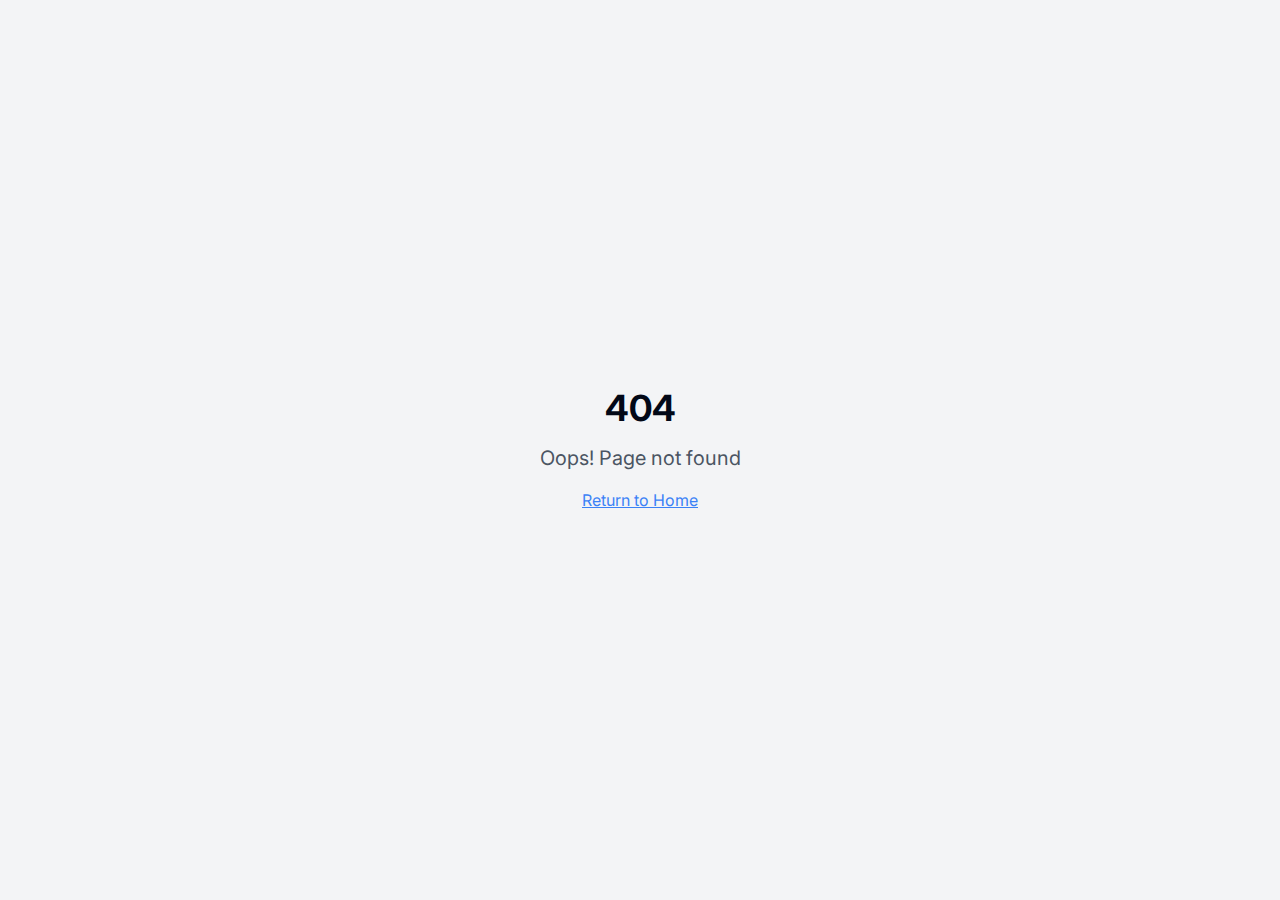
<file: index.html>
<!DOCTYPE html>
<html lang="en">
  <head>
    <meta charset="UTF-8" />
    <meta name="viewport" content="width=device-width, initial-scale=1.0" />
    <title>Arshpreet Singh - Senior Software Engineer Portfolio</title>
    <meta name="description" content="Senior Software Engineer with 6+ years of MEAN/MERN stack expertise. Specialized in scalable web applications, APIs, and innovative solutions." />
    <meta name="author" content="Arshpreet Singh" />
    <meta name="keywords" content="Full Stack Developer, MEAN Stack, MERN Stack, React, Angular, Node.js, Software Engineer, Portfolio" />

    <meta property="og:title" content="Arshpreet Singh - Senior Software Engineer" />
    <meta property="og:description" content="6+ years of MEAN/MERN stack expertise, crafting scalable web applications and delivering innovative solutions." />
    <meta property="og:type" content="website" />
    
    <link rel="preconnect" href="https://fonts.googleapis.com">
    <link rel="preconnect" href="https://fonts.gstatic.com" crossorigin>
    <link href="https://fonts.googleapis.com/css2?family=Inter:wght@300;400;500;600;700;800;900&display=swap" rel="stylesheet">
    <script type="module" crossorigin src="/assets/index-Dtj151By.js"></script>
    <link rel="stylesheet" crossorigin href="/assets/index-nhbQo_KG.css">
  </head>

  <body>
    <div id="root"></div>
  </body>
</html>
</file>
<file: assets/index-nhbQo_KG.css>
*,:before,:after{--tw-border-spacing-x: 0;--tw-border-spacing-y: 0;--tw-translate-x: 0;--tw-translate-y: 0;--tw-rotate: 0;--tw-skew-x: 0;--tw-skew-y: 0;--tw-scale-x: 1;--tw-scale-y: 1;--tw-pan-x: ;--tw-pan-y: ;--tw-pinch-zoom: ;--tw-scroll-snap-strictness: proximity;--tw-gradient-from-position: ;--tw-gradient-via-position: ;--tw-gradient-to-position: ;--tw-ordinal: ;--tw-slashed-zero: ;--tw-numeric-figure: ;--tw-numeric-spacing: ;--tw-numeric-fraction: ;--tw-ring-inset: ;--tw-ring-offset-width: 0px;--tw-ring-offset-color: #fff;--tw-ring-color: rgb(59 130 246 / .5);--tw-ring-offset-shadow: 0 0 #0000;--tw-ring-shadow: 0 0 #0000;--tw-shadow: 0 0 #0000;--tw-shadow-colored: 0 0 #0000;--tw-blur: ;--tw-brightness: ;--tw-contrast: ;--tw-grayscale: ;--tw-hue-rotate: ;--tw-invert: ;--tw-saturate: ;--tw-sepia: ;--tw-drop-shadow: ;--tw-backdrop-blur: ;--tw-backdrop-brightness: ;--tw-backdrop-contrast: ;--tw-backdrop-grayscale: ;--tw-backdrop-hue-rotate: ;--tw-backdrop-invert: ;--tw-backdrop-opacity: ;--tw-backdrop-saturate: ;--tw-backdrop-sepia: ;--tw-contain-size: ;--tw-contain-layout: ;--tw-contain-paint: ;--tw-contain-style: }::backdrop{--tw-border-spacing-x: 0;--tw-border-spacing-y: 0;--tw-translate-x: 0;--tw-translate-y: 0;--tw-rotate: 0;--tw-skew-x: 0;--tw-skew-y: 0;--tw-scale-x: 1;--tw-scale-y: 1;--tw-pan-x: ;--tw-pan-y: ;--tw-pinch-zoom: ;--tw-scroll-snap-strictness: proximity;--tw-gradient-from-position: ;--tw-gradient-via-position: ;--tw-gradient-to-position: ;--tw-ordinal: ;--tw-slashed-zero: ;--tw-numeric-figure: ;--tw-numeric-spacing: ;--tw-numeric-fraction: ;--tw-ring-inset: ;--tw-ring-offset-width: 0px;--tw-ring-offset-color: #fff;--tw-ring-color: rgb(59 130 246 / .5);--tw-ring-offset-shadow: 0 0 #0000;--tw-ring-shadow: 0 0 #0000;--tw-shadow: 0 0 #0000;--tw-shadow-colored: 0 0 #0000;--tw-blur: ;--tw-brightness: ;--tw-contrast: ;--tw-grayscale: ;--tw-hue-rotate: ;--tw-invert: ;--tw-saturate: ;--tw-sepia: ;--tw-drop-shadow: ;--tw-backdrop-blur: ;--tw-backdrop-brightness: ;--tw-backdrop-contrast: ;--tw-backdrop-grayscale: ;--tw-backdrop-hue-rotate: ;--tw-backdrop-invert: ;--tw-backdrop-opacity: ;--tw-backdrop-saturate: ;--tw-backdrop-sepia: ;--tw-contain-size: ;--tw-contain-layout: ;--tw-contain-paint: ;--tw-contain-style: }*,:before,:after{box-sizing:border-box;border-width:0;border-style:solid;border-color:#e5e7eb}:before,:after{--tw-content: ""}html,:host{line-height:1.5;-webkit-text-size-adjust:100%;-moz-tab-size:4;-o-tab-size:4;tab-size:4;font-family:Inter,system-ui,sans-serif;font-feature-settings:normal;font-variation-settings:normal;-webkit-tap-highlight-color:transparent}body{margin:0;line-height:inherit}hr{height:0;color:inherit;border-top-width:1px}abbr:where([title]){-webkit-text-decoration:underline dotted;text-decoration:underline dotted}h1,h2,h3,h4,h5,h6{font-size:inherit;font-weight:inherit}a{color:inherit;text-decoration:inherit}b,strong{font-weight:bolder}code,kbd,samp,pre{font-family:ui-monospace,SFMono-Regular,Menlo,Monaco,Consolas,Liberation Mono,Courier New,monospace;font-feature-settings:normal;font-variation-settings:normal;font-size:1em}small{font-size:80%}sub,sup{font-size:75%;line-height:0;position:relative;vertical-align:baseline}sub{bottom:-.25em}sup{top:-.5em}table{text-indent:0;border-color:inherit;border-collapse:collapse}button,input,optgroup,select,textarea{font-family:inherit;font-feature-settings:inherit;font-variation-settings:inherit;font-size:100%;font-weight:inherit;line-height:inherit;letter-spacing:inherit;color:inherit;margin:0;padding:0}button,select{text-transform:none}button,input:where([type=button]),input:where([type=reset]),input:where([type=submit]){-webkit-appearance:button;background-color:transparent;background-image:none}:-moz-focusring{outline:auto}:-moz-ui-invalid{box-shadow:none}progress{vertical-align:baseline}::-webkit-inner-spin-button,::-webkit-outer-spin-button{height:auto}[type=search]{-webkit-appearance:textfield;outline-offset:-2px}::-webkit-search-decoration{-webkit-appearance:none}::-webkit-file-upload-button{-webkit-appearance:button;font:inherit}summary{display:list-item}blockquote,dl,dd,h1,h2,h3,h4,h5,h6,hr,figure,p,pre{margin:0}fieldset{margin:0;padding:0}legend{padding:0}ol,ul,menu{list-style:none;margin:0;padding:0}dialog{padding:0}textarea{resize:vertical}input::-moz-placeholder,textarea::-moz-placeholder{opacity:1;color:#9ca3af}input::placeholder,textarea::placeholder{opacity:1;color:#9ca3af}button,[role=button]{cursor:pointer}:disabled{cursor:default}img,svg,video,canvas,audio,iframe,embed,object{display:block;vertical-align:middle}img,video{max-width:100%;height:auto}[hidden]:where(:not([hidden=until-found])){display:none}:root{--background: 0 0% 100%;--foreground: 222.2 84% 4.9%;--card: 0 0% 98%;--card-foreground: 222.2 84% 4.9%;--popover: 0 0% 100%;--popover-foreground: 222.2 84% 4.9%;--primary: 222.2 47.4% 11.2%;--primary-foreground: 210 40% 98%;--secondary: 210 40% 94%;--secondary-foreground: 222.2 47.4% 11.2%;--muted: 210 40% 96.1%;--muted-foreground: 215.4 16.3% 46.9%;--accent: 210 40% 94%;--accent-foreground: 222.2 47.4% 11.2%;--destructive: 0 84.2% 60.2%;--destructive-foreground: 210 40% 98%;--border: 214.3 31.8% 85%;--input: 214.3 31.8% 91.4%;--ring: 222.2 84% 4.9%;--radius: .5rem;--sidebar-background: 0 0% 98%;--sidebar-foreground: 240 5.3% 26.1%;--sidebar-primary: 240 5.9% 10%;--sidebar-primary-foreground: 0 0% 98%;--sidebar-accent: 240 4.8% 95.9%;--sidebar-accent-foreground: 240 5.9% 10%;--sidebar-border: 220 13% 91%;--sidebar-ring: 217.2 91.2% 59.8%}.dark{--background: 222.2 84% 4.9%;--foreground: 210 40% 98%;--card: 222.2 84% 8%;--card-foreground: 210 40% 98%;--popover: 222.2 84% 4.9%;--popover-foreground: 210 40% 98%;--primary: 210 40% 98%;--primary-foreground: 222.2 47.4% 11.2%;--secondary: 217.2 32.6% 20%;--secondary-foreground: 210 40% 98%;--muted: 217.2 32.6% 17.5%;--muted-foreground: 215 20.2% 65.1%;--accent: 217.2 32.6% 20%;--accent-foreground: 210 40% 98%;--destructive: 0 62.8% 30.6%;--destructive-foreground: 210 40% 98%;--border: 217.2 32.6% 20%;--input: 217.2 32.6% 17.5%;--ring: 212.7 26.8% 83.9%;--sidebar-background: 240 5.9% 10%;--sidebar-foreground: 240 4.8% 95.9%;--sidebar-primary: 224.3 76.3% 48%;--sidebar-primary-foreground: 0 0% 100%;--sidebar-accent: 240 3.7% 15.9%;--sidebar-accent-foreground: 240 4.8% 95.9%;--sidebar-border: 240 3.7% 15.9%;--sidebar-ring: 217.2 91.2% 59.8%}*{border-color:hsl(var(--border))}body{background-color:hsl(var(--background));font-family:Inter,system-ui,sans-serif;color:hsl(var(--foreground))}html{scroll-behavior:smooth}.sr-only{position:absolute;width:1px;height:1px;padding:0;margin:-1px;overflow:hidden;clip:rect(0,0,0,0);white-space:nowrap;border-width:0}.pointer-events-none{pointer-events:none}.pointer-events-auto{pointer-events:auto}.visible{visibility:visible}.invisible{visibility:hidden}.fixed{position:fixed}.absolute{position:absolute}.relative{position:relative}.inset-0{top:0;right:0;bottom:0;left:0}.inset-x-0{left:0;right:0}.inset-y-0{top:0;bottom:0}.-bottom-12{bottom:-3rem}.-left-12{left:-3rem}.-right-12{right:-3rem}.-top-12{top:-3rem}.bottom-0{bottom:0}.left-0{left:0}.left-1{left:.25rem}.left-1\/2{left:50%}.left-2{left:.5rem}.left-\[50\%\]{left:50%}.right-0{right:0}.right-1{right:.25rem}.right-2{right:.5rem}.right-3{right:.75rem}.right-4{right:1rem}.right-6{right:1.5rem}.top-0{top:0}.top-1\.5{top:.375rem}.top-1\/2{top:50%}.top-2{top:.5rem}.top-3\.5{top:.875rem}.top-4{top:1rem}.top-6{top:1.5rem}.top-\[1px\]{top:1px}.top-\[50\%\]{top:50%}.top-\[60\%\]{top:60%}.top-full{top:100%}.z-0{z-index:0}.z-10{z-index:10}.z-20{z-index:20}.z-50{z-index:50}.z-\[100\]{z-index:100}.z-\[1\]{z-index:1}.-mx-1{margin-left:-.25rem;margin-right:-.25rem}.mx-2{margin-left:.5rem;margin-right:.5rem}.mx-3\.5{margin-left:.875rem;margin-right:.875rem}.mx-auto{margin-left:auto;margin-right:auto}.my-0\.5{margin-top:.125rem;margin-bottom:.125rem}.my-1{margin-top:.25rem;margin-bottom:.25rem}.-ml-4{margin-left:-1rem}.-mt-4{margin-top:-1rem}.mb-1{margin-bottom:.25rem}.mb-12{margin-bottom:3rem}.mb-16{margin-bottom:4rem}.mb-2{margin-bottom:.5rem}.mb-3{margin-bottom:.75rem}.mb-4{margin-bottom:1rem}.mb-6{margin-bottom:1.5rem}.mb-8{margin-bottom:2rem}.ml-1{margin-left:.25rem}.ml-auto{margin-left:auto}.mr-2{margin-right:.5rem}.mt-1\.5{margin-top:.375rem}.mt-16{margin-top:4rem}.mt-2{margin-top:.5rem}.mt-20{margin-top:5rem}.mt-24{margin-top:6rem}.mt-4{margin-top:1rem}.mt-auto{margin-top:auto}.block{display:block}.flex{display:flex}.inline-flex{display:inline-flex}.table{display:table}.grid{display:grid}.hidden{display:none}.aspect-square{aspect-ratio:1 / 1}.aspect-video{aspect-ratio:16 / 9}.size-4{width:1rem;height:1rem}.h-1\.5{height:.375rem}.h-10{height:2.5rem}.h-11{height:2.75rem}.h-12{height:3rem}.h-16{height:4rem}.h-2{height:.5rem}.h-2\.5{height:.625rem}.h-3{height:.75rem}.h-3\.5{height:.875rem}.h-4{height:1rem}.h-40{height:10rem}.h-5{height:1.25rem}.h-6{height:1.5rem}.h-7{height:1.75rem}.h-8{height:2rem}.h-9{height:2.25rem}.h-\[1px\]{height:1px}.h-\[var\(--radix-navigation-menu-viewport-height\)\]{height:var(--radix-navigation-menu-viewport-height)}.h-\[var\(--radix-select-trigger-height\)\]{height:var(--radix-select-trigger-height)}.h-auto{height:auto}.h-full{height:100%}.h-px{height:1px}.h-svh{height:100svh}.max-h-96{max-height:24rem}.max-h-\[300px\]{max-height:300px}.max-h-screen{max-height:100vh}.min-h-0{min-height:0px}.min-h-\[80px\]{min-height:80px}.min-h-screen{min-height:100vh}.min-h-svh{min-height:100svh}.w-0{width:0px}.w-1{width:.25rem}.w-1\.5{width:.375rem}.w-10{width:2.5rem}.w-11{width:2.75rem}.w-16{width:4rem}.w-2{width:.5rem}.w-2\.5{width:.625rem}.w-3{width:.75rem}.w-3\.5{width:.875rem}.w-3\/4{width:75%}.w-4{width:1rem}.w-40{width:10rem}.w-5{width:1.25rem}.w-6{width:1.5rem}.w-64{width:16rem}.w-7{width:1.75rem}.w-72{width:18rem}.w-8{width:2rem}.w-9{width:2.25rem}.w-\[--sidebar-width\]{width:var(--sidebar-width)}.w-\[100px\]{width:100px}.w-\[1px\]{width:1px}.w-auto{width:auto}.w-full{width:100%}.w-max{width:-moz-max-content;width:max-content}.w-px{width:1px}.min-w-0{min-width:0px}.min-w-5{min-width:1.25rem}.min-w-\[12rem\]{min-width:12rem}.min-w-\[8rem\]{min-width:8rem}.min-w-\[var\(--radix-select-trigger-width\)\]{min-width:var(--radix-select-trigger-width)}.max-w-2xl{max-width:42rem}.max-w-3xl{max-width:48rem}.max-w-4xl{max-width:56rem}.max-w-6xl{max-width:72rem}.max-w-\[--skeleton-width\]{max-width:var(--skeleton-width)}.max-w-lg{max-width:32rem}.max-w-max{max-width:-moz-max-content;max-width:max-content}.flex-1{flex:1 1 0%}.flex-shrink-0,.shrink-0{flex-shrink:0}.grow{flex-grow:1}.grow-0{flex-grow:0}.basis-full{flex-basis:100%}.caption-bottom{caption-side:bottom}.border-collapse{border-collapse:collapse}.-translate-x-1\/2{--tw-translate-x: -50%;transform:translate(var(--tw-translate-x),var(--tw-translate-y)) rotate(var(--tw-rotate)) skew(var(--tw-skew-x)) skewY(var(--tw-skew-y)) scaleX(var(--tw-scale-x)) scaleY(var(--tw-scale-y))}.-translate-x-px{--tw-translate-x: -1px;transform:translate(var(--tw-translate-x),var(--tw-translate-y)) rotate(var(--tw-rotate)) skew(var(--tw-skew-x)) skewY(var(--tw-skew-y)) scaleX(var(--tw-scale-x)) scaleY(var(--tw-scale-y))}.-translate-y-1\/2{--tw-translate-y: -50%;transform:translate(var(--tw-translate-x),var(--tw-translate-y)) rotate(var(--tw-rotate)) skew(var(--tw-skew-x)) skewY(var(--tw-skew-y)) scaleX(var(--tw-scale-x)) scaleY(var(--tw-scale-y))}.translate-x-\[-50\%\]{--tw-translate-x: -50%;transform:translate(var(--tw-translate-x),var(--tw-translate-y)) rotate(var(--tw-rotate)) skew(var(--tw-skew-x)) skewY(var(--tw-skew-y)) scaleX(var(--tw-scale-x)) scaleY(var(--tw-scale-y))}.translate-x-px{--tw-translate-x: 1px;transform:translate(var(--tw-translate-x),var(--tw-translate-y)) rotate(var(--tw-rotate)) skew(var(--tw-skew-x)) skewY(var(--tw-skew-y)) scaleX(var(--tw-scale-x)) scaleY(var(--tw-scale-y))}.translate-y-\[-50\%\]{--tw-translate-y: -50%;transform:translate(var(--tw-translate-x),var(--tw-translate-y)) rotate(var(--tw-rotate)) skew(var(--tw-skew-x)) skewY(var(--tw-skew-y)) scaleX(var(--tw-scale-x)) scaleY(var(--tw-scale-y))}.rotate-45{--tw-rotate: 45deg;transform:translate(var(--tw-translate-x),var(--tw-translate-y)) rotate(var(--tw-rotate)) skew(var(--tw-skew-x)) skewY(var(--tw-skew-y)) scaleX(var(--tw-scale-x)) scaleY(var(--tw-scale-y))}.rotate-90{--tw-rotate: 90deg;transform:translate(var(--tw-translate-x),var(--tw-translate-y)) rotate(var(--tw-rotate)) skew(var(--tw-skew-x)) skewY(var(--tw-skew-y)) scaleX(var(--tw-scale-x)) scaleY(var(--tw-scale-y))}.scale-125{--tw-scale-x: 1.25;--tw-scale-y: 1.25;transform:translate(var(--tw-translate-x),var(--tw-translate-y)) rotate(var(--tw-rotate)) skew(var(--tw-skew-x)) skewY(var(--tw-skew-y)) scaleX(var(--tw-scale-x)) scaleY(var(--tw-scale-y))}.transform{transform:translate(var(--tw-translate-x),var(--tw-translate-y)) rotate(var(--tw-rotate)) skew(var(--tw-skew-x)) skewY(var(--tw-skew-y)) scaleX(var(--tw-scale-x)) scaleY(var(--tw-scale-y))}@keyframes pulse{50%{opacity:.5}}.animate-pulse{animation:pulse 2s cubic-bezier(.4,0,.6,1) infinite}.cursor-default{cursor:default}.cursor-pointer{cursor:pointer}.touch-none{touch-action:none}.select-none{-webkit-user-select:none;-moz-user-select:none;user-select:none}.resize-none{resize:none}.list-none{list-style-type:none}.flex-row{flex-direction:row}.flex-col{flex-direction:column}.flex-col-reverse{flex-direction:column-reverse}.flex-wrap{flex-wrap:wrap}.items-start{align-items:flex-start}.items-end{align-items:flex-end}.items-center{align-items:center}.items-stretch{align-items:stretch}.justify-center{justify-content:center}.justify-between{justify-content:space-between}.gap-1{gap:.25rem}.gap-1\.5{gap:.375rem}.gap-12{gap:3rem}.gap-2{gap:.5rem}.gap-3{gap:.75rem}.gap-4{gap:1rem}.gap-6{gap:1.5rem}.gap-8{gap:2rem}.space-x-1>:not([hidden])~:not([hidden]){--tw-space-x-reverse: 0;margin-right:calc(.25rem * var(--tw-space-x-reverse));margin-left:calc(.25rem * calc(1 - var(--tw-space-x-reverse)))}.space-x-4>:not([hidden])~:not([hidden]){--tw-space-x-reverse: 0;margin-right:calc(1rem * var(--tw-space-x-reverse));margin-left:calc(1rem * calc(1 - var(--tw-space-x-reverse)))}.space-y-1>:not([hidden])~:not([hidden]){--tw-space-y-reverse: 0;margin-top:calc(.25rem * calc(1 - var(--tw-space-y-reverse)));margin-bottom:calc(.25rem * var(--tw-space-y-reverse))}.space-y-1\.5>:not([hidden])~:not([hidden]){--tw-space-y-reverse: 0;margin-top:calc(.375rem * calc(1 - var(--tw-space-y-reverse)));margin-bottom:calc(.375rem * var(--tw-space-y-reverse))}.space-y-12>:not([hidden])~:not([hidden]){--tw-space-y-reverse: 0;margin-top:calc(3rem * calc(1 - var(--tw-space-y-reverse)));margin-bottom:calc(3rem * var(--tw-space-y-reverse))}.space-y-2>:not([hidden])~:not([hidden]){--tw-space-y-reverse: 0;margin-top:calc(.5rem * calc(1 - var(--tw-space-y-reverse)));margin-bottom:calc(.5rem * var(--tw-space-y-reverse))}.space-y-3>:not([hidden])~:not([hidden]){--tw-space-y-reverse: 0;margin-top:calc(.75rem * calc(1 - var(--tw-space-y-reverse)));margin-bottom:calc(.75rem * var(--tw-space-y-reverse))}.space-y-4>:not([hidden])~:not([hidden]){--tw-space-y-reverse: 0;margin-top:calc(1rem * calc(1 - var(--tw-space-y-reverse)));margin-bottom:calc(1rem * var(--tw-space-y-reverse))}.space-y-6>:not([hidden])~:not([hidden]){--tw-space-y-reverse: 0;margin-top:calc(1.5rem * calc(1 - var(--tw-space-y-reverse)));margin-bottom:calc(1.5rem * var(--tw-space-y-reverse))}.space-y-8>:not([hidden])~:not([hidden]){--tw-space-y-reverse: 0;margin-top:calc(2rem * calc(1 - var(--tw-space-y-reverse)));margin-bottom:calc(2rem * var(--tw-space-y-reverse))}.overflow-auto{overflow:auto}.overflow-hidden{overflow:hidden}.overflow-y-auto{overflow-y:auto}.overflow-x-hidden{overflow-x:hidden}.whitespace-nowrap{white-space:nowrap}.break-words{overflow-wrap:break-word}.rounded-2xl{border-radius:1rem}.rounded-\[2px\]{border-radius:2px}.rounded-\[inherit\]{border-radius:inherit}.rounded-full{border-radius:9999px}.rounded-lg{border-radius:var(--radius)}.rounded-md{border-radius:calc(var(--radius) - 2px)}.rounded-sm{border-radius:calc(var(--radius) - 4px)}.rounded-t-\[10px\]{border-top-left-radius:10px;border-top-right-radius:10px}.rounded-tl-sm{border-top-left-radius:calc(var(--radius) - 4px)}.border{border-width:1px}.border-2{border-width:2px}.border-4{border-width:4px}.border-\[1\.5px\]{border-width:1.5px}.border-y{border-top-width:1px;border-bottom-width:1px}.border-b{border-bottom-width:1px}.border-l{border-left-width:1px}.border-r{border-right-width:1px}.border-t{border-top-width:1px}.border-dashed{border-style:dashed}.border-\[--color-border\]{border-color:var(--color-border)}.border-blue-500\/30{border-color:#3b82f64d}.border-border{border-color:hsl(var(--border))}.border-border\/50{border-color:hsl(var(--border) / .5)}.border-destructive{border-color:hsl(var(--destructive))}.border-destructive\/50{border-color:hsl(var(--destructive) / .5)}.border-input{border-color:hsl(var(--input))}.border-primary{border-color:hsl(var(--primary))}.border-primary\/30{border-color:hsl(var(--primary) / .3)}.border-sidebar-border{border-color:hsl(var(--sidebar-border))}.border-transparent{border-color:transparent}.border-l-transparent{border-left-color:transparent}.border-t-blue-500{--tw-border-opacity: 1;border-top-color:rgb(59 130 246 / var(--tw-border-opacity, 1))}.border-t-transparent{border-top-color:transparent}.bg-\[--color-bg\]{background-color:var(--color-bg)}.bg-accent{background-color:hsl(var(--accent))}.bg-background{background-color:hsl(var(--background))}.bg-background\/20{background-color:hsl(var(--background) / .2)}.bg-background\/50{background-color:hsl(var(--background) / .5)}.bg-background\/80{background-color:hsl(var(--background) / .8)}.bg-black\/80{background-color:#000c}.bg-border{background-color:hsl(var(--border))}.bg-card{background-color:hsl(var(--card))}.bg-card\/80{background-color:hsl(var(--card) / .8)}.bg-card\/90{background-color:hsl(var(--card) / .9)}.bg-destructive{background-color:hsl(var(--destructive))}.bg-foreground{background-color:hsl(var(--foreground))}.bg-gray-100{--tw-bg-opacity: 1;background-color:rgb(243 244 246 / var(--tw-bg-opacity, 1))}.bg-green-600{--tw-bg-opacity: 1;background-color:rgb(22 163 74 / var(--tw-bg-opacity, 1))}.bg-muted{background-color:hsl(var(--muted))}.bg-muted\/50{background-color:hsl(var(--muted) / .5)}.bg-popover{background-color:hsl(var(--popover))}.bg-primary{background-color:hsl(var(--primary))}.bg-primary\/20{background-color:hsl(var(--primary) / .2)}.bg-primary\/90{background-color:hsl(var(--primary) / .9)}.bg-secondary{background-color:hsl(var(--secondary))}.bg-secondary\/80{background-color:hsl(var(--secondary) / .8)}.bg-sidebar{background-color:hsl(var(--sidebar-background))}.bg-sidebar-border{background-color:hsl(var(--sidebar-border))}.bg-slate-900{--tw-bg-opacity: 1;background-color:rgb(15 23 42 / var(--tw-bg-opacity, 1))}.bg-transparent{background-color:transparent}.bg-gradient-to-br{background-image:linear-gradient(to bottom right,var(--tw-gradient-stops))}.bg-gradient-to-r{background-image:linear-gradient(to right,var(--tw-gradient-stops))}.from-background{--tw-gradient-from: hsl(var(--background)) var(--tw-gradient-from-position);--tw-gradient-to: hsl(var(--background) / 0) var(--tw-gradient-to-position);--tw-gradient-stops: var(--tw-gradient-from), var(--tw-gradient-to)}.from-blue-400{--tw-gradient-from: #60a5fa var(--tw-gradient-from-position);--tw-gradient-to: rgb(96 165 250 / 0) var(--tw-gradient-to-position);--tw-gradient-stops: var(--tw-gradient-from), var(--tw-gradient-to)}.from-blue-500{--tw-gradient-from: #3b82f6 var(--tw-gradient-from-position);--tw-gradient-to: rgb(59 130 246 / 0) var(--tw-gradient-to-position);--tw-gradient-stops: var(--tw-gradient-from), var(--tw-gradient-to)}.from-green-400{--tw-gradient-from: #4ade80 var(--tw-gradient-from-position);--tw-gradient-to: rgb(74 222 128 / 0) var(--tw-gradient-to-position);--tw-gradient-stops: var(--tw-gradient-from), var(--tw-gradient-to)}.from-green-500{--tw-gradient-from: #22c55e var(--tw-gradient-from-position);--tw-gradient-to: rgb(34 197 94 / 0) var(--tw-gradient-to-position);--tw-gradient-stops: var(--tw-gradient-from), var(--tw-gradient-to)}.from-pink-400{--tw-gradient-from: #f472b6 var(--tw-gradient-from-position);--tw-gradient-to: rgb(244 114 182 / 0) var(--tw-gradient-to-position);--tw-gradient-stops: var(--tw-gradient-from), var(--tw-gradient-to)}.from-purple-400{--tw-gradient-from: #c084fc var(--tw-gradient-from-position);--tw-gradient-to: rgb(192 132 252 / 0) var(--tw-gradient-to-position);--tw-gradient-stops: var(--tw-gradient-from), var(--tw-gradient-to)}.from-purple-500{--tw-gradient-from: #a855f7 var(--tw-gradient-from-position);--tw-gradient-to: rgb(168 85 247 / 0) var(--tw-gradient-to-position);--tw-gradient-stops: var(--tw-gradient-from), var(--tw-gradient-to)}.from-yellow-400{--tw-gradient-from: #facc15 var(--tw-gradient-from-position);--tw-gradient-to: rgb(250 204 21 / 0) var(--tw-gradient-to-position);--tw-gradient-stops: var(--tw-gradient-from), var(--tw-gradient-to)}.via-background\/95{--tw-gradient-to: hsl(var(--background) / 0) var(--tw-gradient-to-position);--tw-gradient-stops: var(--tw-gradient-from), hsl(var(--background) / .95) var(--tw-gradient-via-position), var(--tw-gradient-to)}.via-purple-500{--tw-gradient-to: rgb(168 85 247 / 0) var(--tw-gradient-to-position);--tw-gradient-stops: var(--tw-gradient-from), #a855f7 var(--tw-gradient-via-position), var(--tw-gradient-to)}.to-background{--tw-gradient-to: hsl(var(--background)) var(--tw-gradient-to-position)}.to-blue-500{--tw-gradient-to: #3b82f6 var(--tw-gradient-to-position)}.to-cyan-500{--tw-gradient-to: #06b6d4 var(--tw-gradient-to-position)}.to-orange-500{--tw-gradient-to: #f97316 var(--tw-gradient-to-position)}.to-pink-500{--tw-gradient-to: #ec4899 var(--tw-gradient-to-position)}.to-purple-500{--tw-gradient-to: #a855f7 var(--tw-gradient-to-position)}.to-purple-600{--tw-gradient-to: #9333ea var(--tw-gradient-to-position)}.to-red-500{--tw-gradient-to: #ef4444 var(--tw-gradient-to-position)}.to-teal-500{--tw-gradient-to: #14b8a6 var(--tw-gradient-to-position)}.bg-clip-text{-webkit-background-clip:text;background-clip:text}.fill-current{fill:currentColor}.object-contain{-o-object-fit:contain;object-fit:contain}.object-bottom{-o-object-position:bottom;object-position:bottom}.p-0{padding:0}.p-1{padding:.25rem}.p-2{padding:.5rem}.p-3{padding:.75rem}.p-4{padding:1rem}.p-6{padding:1.5rem}.p-8{padding:2rem}.p-\[1px\]{padding:1px}.px-1{padding-left:.25rem;padding-right:.25rem}.px-2{padding-left:.5rem;padding-right:.5rem}.px-2\.5{padding-left:.625rem;padding-right:.625rem}.px-3{padding-left:.75rem;padding-right:.75rem}.px-4{padding-left:1rem;padding-right:1rem}.px-5{padding-left:1.25rem;padding-right:1.25rem}.px-6{padding-left:1.5rem;padding-right:1.5rem}.px-8{padding-left:2rem;padding-right:2rem}.py-0\.5{padding-top:.125rem;padding-bottom:.125rem}.py-1{padding-top:.25rem;padding-bottom:.25rem}.py-1\.5{padding-top:.375rem;padding-bottom:.375rem}.py-12{padding-top:3rem;padding-bottom:3rem}.py-2{padding-top:.5rem;padding-bottom:.5rem}.py-20{padding-top:5rem;padding-bottom:5rem}.py-3{padding-top:.75rem;padding-bottom:.75rem}.py-4{padding-top:1rem;padding-bottom:1rem}.py-6{padding-top:1.5rem;padding-bottom:1.5rem}.pb-3{padding-bottom:.75rem}.pb-4{padding-bottom:1rem}.pl-2\.5{padding-left:.625rem}.pl-4{padding-left:1rem}.pl-8{padding-left:2rem}.pr-2{padding-right:.5rem}.pr-2\.5{padding-right:.625rem}.pr-8{padding-right:2rem}.pt-0{padding-top:0}.pt-1{padding-top:.25rem}.pt-12{padding-top:3rem}.pt-3{padding-top:.75rem}.pt-4{padding-top:1rem}.text-left{text-align:left}.text-center{text-align:center}.align-middle{vertical-align:middle}.font-mono{font-family:ui-monospace,SFMono-Regular,Menlo,Monaco,Consolas,Liberation Mono,Courier New,monospace}.text-2xl{font-size:1.5rem;line-height:2rem}.text-4xl{font-size:2.25rem;line-height:2.5rem}.text-6xl{font-size:3.75rem;line-height:1}.text-\[0\.8rem\]{font-size:.8rem}.text-base{font-size:1rem;line-height:1.5rem}.text-lg{font-size:1.125rem;line-height:1.75rem}.text-sm{font-size:.875rem;line-height:1.25rem}.text-xl{font-size:1.25rem;line-height:1.75rem}.text-xs{font-size:.75rem;line-height:1rem}.font-bold{font-weight:700}.font-medium{font-weight:500}.font-normal{font-weight:400}.font-semibold{font-weight:600}.italic{font-style:italic}.tabular-nums{--tw-numeric-spacing: tabular-nums;font-variant-numeric:var(--tw-ordinal) var(--tw-slashed-zero) var(--tw-numeric-figure) var(--tw-numeric-spacing) var(--tw-numeric-fraction)}.leading-\[1\.2\]{line-height:1.2}.leading-none{line-height:1}.leading-relaxed{line-height:1.625}.tracking-tight{letter-spacing:-.025em}.tracking-widest{letter-spacing:.1em}.text-accent-foreground{color:hsl(var(--accent-foreground))}.text-blue-500{--tw-text-opacity: 1;color:rgb(59 130 246 / var(--tw-text-opacity, 1))}.text-card-foreground{color:hsl(var(--card-foreground))}.text-current{color:currentColor}.text-destructive{color:hsl(var(--destructive))}.text-destructive-foreground{color:hsl(var(--destructive-foreground))}.text-foreground{color:hsl(var(--foreground))}.text-foreground\/50{color:hsl(var(--foreground) / .5)}.text-foreground\/80{color:hsl(var(--foreground) / .8)}.text-foreground\/90{color:hsl(var(--foreground) / .9)}.text-gray-600{--tw-text-opacity: 1;color:rgb(75 85 99 / var(--tw-text-opacity, 1))}.text-green-600{--tw-text-opacity: 1;color:rgb(22 163 74 / var(--tw-text-opacity, 1))}.text-muted-foreground{color:hsl(var(--muted-foreground))}.text-popover-foreground{color:hsl(var(--popover-foreground))}.text-primary{color:hsl(var(--primary))}.text-primary-foreground{color:hsl(var(--primary-foreground))}.text-secondary-foreground{color:hsl(var(--secondary-foreground))}.text-sidebar-foreground{color:hsl(var(--sidebar-foreground))}.text-sidebar-foreground\/70{color:hsl(var(--sidebar-foreground) / .7)}.text-transparent{color:transparent}.text-white{--tw-text-opacity: 1;color:rgb(255 255 255 / var(--tw-text-opacity, 1))}.underline{text-decoration-line:underline}.underline-offset-4{text-underline-offset:4px}.opacity-0{opacity:0}.opacity-50{opacity:.5}.opacity-60{opacity:.6}.opacity-70{opacity:.7}.opacity-90{opacity:.9}.shadow-2xl{--tw-shadow: 0 25px 50px -12px rgb(0 0 0 / .25);--tw-shadow-colored: 0 25px 50px -12px var(--tw-shadow-color);box-shadow:var(--tw-ring-offset-shadow, 0 0 #0000),var(--tw-ring-shadow, 0 0 #0000),var(--tw-shadow)}.shadow-\[0_0_0_1px_hsl\(var\(--sidebar-border\)\)\]{--tw-shadow: 0 0 0 1px hsl(var(--sidebar-border));--tw-shadow-colored: 0 0 0 1px var(--tw-shadow-color);box-shadow:var(--tw-ring-offset-shadow, 0 0 #0000),var(--tw-ring-shadow, 0 0 #0000),var(--tw-shadow)}.shadow-lg{--tw-shadow: 0 10px 15px -3px rgb(0 0 0 / .1), 0 4px 6px -4px rgb(0 0 0 / .1);--tw-shadow-colored: 0 10px 15px -3px var(--tw-shadow-color), 0 4px 6px -4px var(--tw-shadow-color);box-shadow:var(--tw-ring-offset-shadow, 0 0 #0000),var(--tw-ring-shadow, 0 0 #0000),var(--tw-shadow)}.shadow-md{--tw-shadow: 0 4px 6px -1px rgb(0 0 0 / .1), 0 2px 4px -2px rgb(0 0 0 / .1);--tw-shadow-colored: 0 4px 6px -1px var(--tw-shadow-color), 0 2px 4px -2px var(--tw-shadow-color);box-shadow:var(--tw-ring-offset-shadow, 0 0 #0000),var(--tw-ring-shadow, 0 0 #0000),var(--tw-shadow)}.shadow-none{--tw-shadow: 0 0 #0000;--tw-shadow-colored: 0 0 #0000;box-shadow:var(--tw-ring-offset-shadow, 0 0 #0000),var(--tw-ring-shadow, 0 0 #0000),var(--tw-shadow)}.shadow-sm{--tw-shadow: 0 1px 2px 0 rgb(0 0 0 / .05);--tw-shadow-colored: 0 1px 2px 0 var(--tw-shadow-color);box-shadow:var(--tw-ring-offset-shadow, 0 0 #0000),var(--tw-ring-shadow, 0 0 #0000),var(--tw-shadow)}.shadow-xl{--tw-shadow: 0 20px 25px -5px rgb(0 0 0 / .1), 0 8px 10px -6px rgb(0 0 0 / .1);--tw-shadow-colored: 0 20px 25px -5px var(--tw-shadow-color), 0 8px 10px -6px var(--tw-shadow-color);box-shadow:var(--tw-ring-offset-shadow, 0 0 #0000),var(--tw-ring-shadow, 0 0 #0000),var(--tw-shadow)}.outline-none{outline:2px solid transparent;outline-offset:2px}.outline{outline-style:solid}.ring-0{--tw-ring-offset-shadow: var(--tw-ring-inset) 0 0 0 var(--tw-ring-offset-width) var(--tw-ring-offset-color);--tw-ring-shadow: var(--tw-ring-inset) 0 0 0 calc(0px + var(--tw-ring-offset-width)) var(--tw-ring-color);box-shadow:var(--tw-ring-offset-shadow),var(--tw-ring-shadow),var(--tw-shadow, 0 0 #0000)}.ring-2{--tw-ring-offset-shadow: var(--tw-ring-inset) 0 0 0 var(--tw-ring-offset-width) var(--tw-ring-offset-color);--tw-ring-shadow: var(--tw-ring-inset) 0 0 0 calc(2px + var(--tw-ring-offset-width)) var(--tw-ring-color);box-shadow:var(--tw-ring-offset-shadow),var(--tw-ring-shadow),var(--tw-shadow, 0 0 #0000)}.ring-ring{--tw-ring-color: hsl(var(--ring))}.ring-sidebar-ring{--tw-ring-color: hsl(var(--sidebar-ring))}.ring-offset-background{--tw-ring-offset-color: hsl(var(--background))}.filter{filter:var(--tw-blur) var(--tw-brightness) var(--tw-contrast) var(--tw-grayscale) var(--tw-hue-rotate) var(--tw-invert) var(--tw-saturate) var(--tw-sepia) var(--tw-drop-shadow)}.backdrop-blur-sm{--tw-backdrop-blur: blur(4px);-webkit-backdrop-filter:var(--tw-backdrop-blur) var(--tw-backdrop-brightness) var(--tw-backdrop-contrast) var(--tw-backdrop-grayscale) var(--tw-backdrop-hue-rotate) var(--tw-backdrop-invert) var(--tw-backdrop-opacity) var(--tw-backdrop-saturate) var(--tw-backdrop-sepia);backdrop-filter:var(--tw-backdrop-blur) var(--tw-backdrop-brightness) var(--tw-backdrop-contrast) var(--tw-backdrop-grayscale) var(--tw-backdrop-hue-rotate) var(--tw-backdrop-invert) var(--tw-backdrop-opacity) var(--tw-backdrop-saturate) var(--tw-backdrop-sepia)}.transition{transition-property:color,background-color,border-color,text-decoration-color,fill,stroke,opacity,box-shadow,transform,filter,-webkit-backdrop-filter;transition-property:color,background-color,border-color,text-decoration-color,fill,stroke,opacity,box-shadow,transform,filter,backdrop-filter;transition-property:color,background-color,border-color,text-decoration-color,fill,stroke,opacity,box-shadow,transform,filter,backdrop-filter,-webkit-backdrop-filter;transition-timing-function:cubic-bezier(.4,0,.2,1);transition-duration:.15s}.transition-\[left\,right\,width\]{transition-property:left,right,width;transition-timing-function:cubic-bezier(.4,0,.2,1);transition-duration:.15s}.transition-\[margin\,opa\]{transition-property:margin,opa;transition-timing-function:cubic-bezier(.4,0,.2,1);transition-duration:.15s}.transition-\[width\,height\,padding\]{transition-property:width,height,padding;transition-timing-function:cubic-bezier(.4,0,.2,1);transition-duration:.15s}.transition-\[width\]{transition-property:width;transition-timing-function:cubic-bezier(.4,0,.2,1);transition-duration:.15s}.transition-all{transition-property:all;transition-timing-function:cubic-bezier(.4,0,.2,1);transition-duration:.15s}.transition-colors{transition-property:color,background-color,border-color,text-decoration-color,fill,stroke;transition-timing-function:cubic-bezier(.4,0,.2,1);transition-duration:.15s}.transition-opacity{transition-property:opacity;transition-timing-function:cubic-bezier(.4,0,.2,1);transition-duration:.15s}.transition-transform{transition-property:transform;transition-timing-function:cubic-bezier(.4,0,.2,1);transition-duration:.15s}.duration-1000{transition-duration:1s}.duration-200{transition-duration:.2s}.ease-in-out{transition-timing-function:cubic-bezier(.4,0,.2,1)}.ease-linear{transition-timing-function:linear}@keyframes enter{0%{opacity:var(--tw-enter-opacity, 1);transform:translate3d(var(--tw-enter-translate-x, 0),var(--tw-enter-translate-y, 0),0) scale3d(var(--tw-enter-scale, 1),var(--tw-enter-scale, 1),var(--tw-enter-scale, 1)) rotate(var(--tw-enter-rotate, 0))}}@keyframes exit{to{opacity:var(--tw-exit-opacity, 1);transform:translate3d(var(--tw-exit-translate-x, 0),var(--tw-exit-translate-y, 0),0) scale3d(var(--tw-exit-scale, 1),var(--tw-exit-scale, 1),var(--tw-exit-scale, 1)) rotate(var(--tw-exit-rotate, 0))}}.animate-in{animation-name:enter;animation-duration:.15s;--tw-enter-opacity: initial;--tw-enter-scale: initial;--tw-enter-rotate: initial;--tw-enter-translate-x: initial;--tw-enter-translate-y: initial}.fade-in-0{--tw-enter-opacity: 0}.fade-in-80{--tw-enter-opacity: .8}.zoom-in-95{--tw-enter-scale: .95}.duration-1000{animation-duration:1s}.duration-200{animation-duration:.2s}.ease-in-out{animation-timing-function:cubic-bezier(.4,0,.2,1)}.ease-linear{animation-timing-function:linear}.animate-bounce-slow{animation:bounce-slow 2s infinite}@keyframes float{0%,to{transform:translateY(0)}50%{transform:translateY(-20px)}}@keyframes bounce-slow{0%,to{transform:translateY(0)}50%{transform:translateY(-5px)}}.file\:border-0::file-selector-button{border-width:0px}.file\:bg-transparent::file-selector-button{background-color:transparent}.file\:text-sm::file-selector-button{font-size:.875rem;line-height:1.25rem}.file\:font-medium::file-selector-button{font-weight:500}.file\:text-foreground::file-selector-button{color:hsl(var(--foreground))}.placeholder\:text-muted-foreground::-moz-placeholder{color:hsl(var(--muted-foreground))}.placeholder\:text-muted-foreground::placeholder{color:hsl(var(--muted-foreground))}.after\:absolute:after{content:var(--tw-content);position:absolute}.after\:-inset-2:after{content:var(--tw-content);top:-.5rem;right:-.5rem;bottom:-.5rem;left:-.5rem}.after\:inset-y-0:after{content:var(--tw-content);top:0;bottom:0}.after\:left-1\/2:after{content:var(--tw-content);left:50%}.after\:w-1:after{content:var(--tw-content);width:.25rem}.after\:w-\[2px\]:after{content:var(--tw-content);width:2px}.after\:-translate-x-1\/2:after{content:var(--tw-content);--tw-translate-x: -50%;transform:translate(var(--tw-translate-x),var(--tw-translate-y)) rotate(var(--tw-rotate)) skew(var(--tw-skew-x)) skewY(var(--tw-skew-y)) scaleX(var(--tw-scale-x)) scaleY(var(--tw-scale-y))}.first\:rounded-l-md:first-child{border-top-left-radius:calc(var(--radius) - 2px);border-bottom-left-radius:calc(var(--radius) - 2px)}.first\:border-l:first-child{border-left-width:1px}.last\:rounded-r-md:last-child{border-top-right-radius:calc(var(--radius) - 2px);border-bottom-right-radius:calc(var(--radius) - 2px)}.focus-within\:relative:focus-within{position:relative}.focus-within\:z-20:focus-within{z-index:20}.hover\:border-border:hover{border-color:hsl(var(--border))}.hover\:border-border\/80:hover{border-color:hsl(var(--border) / .8)}.hover\:border-primary\/50:hover{border-color:hsl(var(--primary) / .5)}.hover\:bg-accent:hover{background-color:hsl(var(--accent))}.hover\:bg-accent\/80:hover{background-color:hsl(var(--accent) / .8)}.hover\:bg-background\/30:hover{background-color:hsl(var(--background) / .3)}.hover\:bg-card:hover{background-color:hsl(var(--card))}.hover\:bg-card\/90:hover{background-color:hsl(var(--card) / .9)}.hover\:bg-destructive\/80:hover{background-color:hsl(var(--destructive) / .8)}.hover\:bg-destructive\/90:hover{background-color:hsl(var(--destructive) / .9)}.hover\:bg-muted:hover{background-color:hsl(var(--muted))}.hover\:bg-muted\/50:hover{background-color:hsl(var(--muted) / .5)}.hover\:bg-primary:hover{background-color:hsl(var(--primary))}.hover\:bg-primary\/30:hover{background-color:hsl(var(--primary) / .3)}.hover\:bg-primary\/80:hover{background-color:hsl(var(--primary) / .8)}.hover\:bg-primary\/90:hover{background-color:hsl(var(--primary) / .9)}.hover\:bg-secondary:hover{background-color:hsl(var(--secondary))}.hover\:bg-secondary\/80:hover{background-color:hsl(var(--secondary) / .8)}.hover\:bg-sidebar-accent:hover{background-color:hsl(var(--sidebar-accent))}.hover\:from-blue-600:hover{--tw-gradient-from: #2563eb var(--tw-gradient-from-position);--tw-gradient-to: rgb(37 99 235 / 0) var(--tw-gradient-to-position);--tw-gradient-stops: var(--tw-gradient-from), var(--tw-gradient-to)}.hover\:to-purple-700:hover{--tw-gradient-to: #7e22ce var(--tw-gradient-to-position)}.hover\:text-accent-foreground:hover{color:hsl(var(--accent-foreground))}.hover\:text-blue-700:hover{--tw-text-opacity: 1;color:rgb(29 78 216 / var(--tw-text-opacity, 1))}.hover\:text-foreground:hover{color:hsl(var(--foreground))}.hover\:text-muted-foreground:hover{color:hsl(var(--muted-foreground))}.hover\:text-primary-foreground:hover{color:hsl(var(--primary-foreground))}.hover\:text-sidebar-accent-foreground:hover{color:hsl(var(--sidebar-accent-foreground))}.hover\:underline:hover{text-decoration-line:underline}.hover\:opacity-100:hover{opacity:1}.hover\:shadow-2xl:hover{--tw-shadow: 0 25px 50px -12px rgb(0 0 0 / .25);--tw-shadow-colored: 0 25px 50px -12px var(--tw-shadow-color);box-shadow:var(--tw-ring-offset-shadow, 0 0 #0000),var(--tw-ring-shadow, 0 0 #0000),var(--tw-shadow)}.hover\:shadow-\[0_0_0_1px_hsl\(var\(--sidebar-accent\)\)\]:hover{--tw-shadow: 0 0 0 1px hsl(var(--sidebar-accent));--tw-shadow-colored: 0 0 0 1px var(--tw-shadow-color);box-shadow:var(--tw-ring-offset-shadow, 0 0 #0000),var(--tw-ring-shadow, 0 0 #0000),var(--tw-shadow)}.hover\:shadow-xl:hover{--tw-shadow: 0 20px 25px -5px rgb(0 0 0 / .1), 0 8px 10px -6px rgb(0 0 0 / .1);--tw-shadow-colored: 0 20px 25px -5px var(--tw-shadow-color), 0 8px 10px -6px var(--tw-shadow-color);box-shadow:var(--tw-ring-offset-shadow, 0 0 #0000),var(--tw-ring-shadow, 0 0 #0000),var(--tw-shadow)}.hover\:after\:bg-sidebar-border:hover:after{content:var(--tw-content);background-color:hsl(var(--sidebar-border))}.focus\:border-primary:focus{border-color:hsl(var(--primary))}.focus\:bg-accent:focus{background-color:hsl(var(--accent))}.focus\:bg-primary:focus{background-color:hsl(var(--primary))}.focus\:text-accent-foreground:focus{color:hsl(var(--accent-foreground))}.focus\:text-primary-foreground:focus{color:hsl(var(--primary-foreground))}.focus\:opacity-100:focus{opacity:1}.focus\:outline-none:focus{outline:2px solid transparent;outline-offset:2px}.focus\:ring-2:focus{--tw-ring-offset-shadow: var(--tw-ring-inset) 0 0 0 var(--tw-ring-offset-width) var(--tw-ring-offset-color);--tw-ring-shadow: var(--tw-ring-inset) 0 0 0 calc(2px + var(--tw-ring-offset-width)) var(--tw-ring-color);box-shadow:var(--tw-ring-offset-shadow),var(--tw-ring-shadow),var(--tw-shadow, 0 0 #0000)}.focus\:ring-ring:focus{--tw-ring-color: hsl(var(--ring))}.focus\:ring-offset-2:focus{--tw-ring-offset-width: 2px}.focus-visible\:outline-none:focus-visible{outline:2px solid transparent;outline-offset:2px}.focus-visible\:ring-1:focus-visible{--tw-ring-offset-shadow: var(--tw-ring-inset) 0 0 0 var(--tw-ring-offset-width) var(--tw-ring-offset-color);--tw-ring-shadow: var(--tw-ring-inset) 0 0 0 calc(1px + var(--tw-ring-offset-width)) var(--tw-ring-color);box-shadow:var(--tw-ring-offset-shadow),var(--tw-ring-shadow),var(--tw-shadow, 0 0 #0000)}.focus-visible\:ring-2:focus-visible{--tw-ring-offset-shadow: var(--tw-ring-inset) 0 0 0 var(--tw-ring-offset-width) var(--tw-ring-offset-color);--tw-ring-shadow: var(--tw-ring-inset) 0 0 0 calc(2px + var(--tw-ring-offset-width)) var(--tw-ring-color);box-shadow:var(--tw-ring-offset-shadow),var(--tw-ring-shadow),var(--tw-shadow, 0 0 #0000)}.focus-visible\:ring-ring:focus-visible{--tw-ring-color: hsl(var(--ring))}.focus-visible\:ring-sidebar-ring:focus-visible{--tw-ring-color: hsl(var(--sidebar-ring))}.focus-visible\:ring-offset-1:focus-visible{--tw-ring-offset-width: 1px}.focus-visible\:ring-offset-2:focus-visible{--tw-ring-offset-width: 2px}.focus-visible\:ring-offset-background:focus-visible{--tw-ring-offset-color: hsl(var(--background))}.active\:bg-sidebar-accent:active{background-color:hsl(var(--sidebar-accent))}.active\:text-sidebar-accent-foreground:active{color:hsl(var(--sidebar-accent-foreground))}.disabled\:pointer-events-none:disabled{pointer-events:none}.disabled\:cursor-not-allowed:disabled{cursor:not-allowed}.disabled\:opacity-50:disabled{opacity:.5}.group\/menu-item:focus-within .group-focus-within\/menu-item\:opacity-100{opacity:1}.group:hover .group-hover\:scale-150{--tw-scale-x: 1.5;--tw-scale-y: 1.5;transform:translate(var(--tw-translate-x),var(--tw-translate-y)) rotate(var(--tw-rotate)) skew(var(--tw-skew-x)) skewY(var(--tw-skew-y)) scaleX(var(--tw-scale-x)) scaleY(var(--tw-scale-y))}.group:hover .group-hover\:text-foreground{color:hsl(var(--foreground))}.group:hover .group-hover\:text-foreground\/80{color:hsl(var(--foreground) / .8)}.group\/menu-item:hover .group-hover\/menu-item\:opacity-100,.group:hover .group-hover\:opacity-100{opacity:1}.group.destructive .group-\[\.destructive\]\:border-muted\/40{border-color:hsl(var(--muted) / .4)}.group.toaster .group-\[\.toaster\]\:border-border{border-color:hsl(var(--border))}.group.toast .group-\[\.toast\]\:bg-muted{background-color:hsl(var(--muted))}.group.toast .group-\[\.toast\]\:bg-primary{background-color:hsl(var(--primary))}.group.toaster .group-\[\.toaster\]\:bg-background{background-color:hsl(var(--background))}.group.destructive .group-\[\.destructive\]\:text-red-300{--tw-text-opacity: 1;color:rgb(252 165 165 / var(--tw-text-opacity, 1))}.group.toast .group-\[\.toast\]\:text-muted-foreground{color:hsl(var(--muted-foreground))}.group.toast .group-\[\.toast\]\:text-primary-foreground{color:hsl(var(--primary-foreground))}.group.toaster .group-\[\.toaster\]\:text-foreground{color:hsl(var(--foreground))}.group.toaster .group-\[\.toaster\]\:shadow-lg{--tw-shadow: 0 10px 15px -3px rgb(0 0 0 / .1), 0 4px 6px -4px rgb(0 0 0 / .1);--tw-shadow-colored: 0 10px 15px -3px var(--tw-shadow-color), 0 4px 6px -4px var(--tw-shadow-color);box-shadow:var(--tw-ring-offset-shadow, 0 0 #0000),var(--tw-ring-shadow, 0 0 #0000),var(--tw-shadow)}.group.destructive .group-\[\.destructive\]\:hover\:border-destructive\/30:hover{border-color:hsl(var(--destructive) / .3)}.group.destructive .group-\[\.destructive\]\:hover\:bg-destructive:hover{background-color:hsl(var(--destructive))}.group.destructive .group-\[\.destructive\]\:hover\:text-destructive-foreground:hover{color:hsl(var(--destructive-foreground))}.group.destructive .group-\[\.destructive\]\:hover\:text-red-50:hover{--tw-text-opacity: 1;color:rgb(254 242 242 / var(--tw-text-opacity, 1))}.group.destructive .group-\[\.destructive\]\:focus\:ring-destructive:focus{--tw-ring-color: hsl(var(--destructive))}.group.destructive .group-\[\.destructive\]\:focus\:ring-red-400:focus{--tw-ring-opacity: 1;--tw-ring-color: rgb(248 113 113 / var(--tw-ring-opacity, 1))}.group.destructive .group-\[\.destructive\]\:focus\:ring-offset-red-600:focus{--tw-ring-offset-color: #dc2626}.peer\/menu-button:hover~.peer-hover\/menu-button\:text-sidebar-accent-foreground{color:hsl(var(--sidebar-accent-foreground))}.peer:disabled~.peer-disabled\:cursor-not-allowed{cursor:not-allowed}.peer:disabled~.peer-disabled\:opacity-70{opacity:.7}.has-\[\[data-variant\=inset\]\]\:bg-sidebar:has([data-variant=inset]){background-color:hsl(var(--sidebar-background))}.has-\[\:disabled\]\:opacity-50:has(:disabled){opacity:.5}.group\/menu-item:has([data-sidebar=menu-action]) .group-has-\[\[data-sidebar\=menu-action\]\]\/menu-item\:pr-8{padding-right:2rem}.aria-disabled\:pointer-events-none[aria-disabled=true]{pointer-events:none}.aria-disabled\:opacity-50[aria-disabled=true]{opacity:.5}.aria-selected\:bg-accent[aria-selected=true]{background-color:hsl(var(--accent))}.aria-selected\:bg-accent\/50[aria-selected=true]{background-color:hsl(var(--accent) / .5)}.aria-selected\:text-accent-foreground[aria-selected=true]{color:hsl(var(--accent-foreground))}.aria-selected\:text-muted-foreground[aria-selected=true]{color:hsl(var(--muted-foreground))}.aria-selected\:opacity-100[aria-selected=true]{opacity:1}.aria-selected\:opacity-30[aria-selected=true]{opacity:.3}.data-\[disabled\=true\]\:pointer-events-none[data-disabled=true],.data-\[disabled\]\:pointer-events-none[data-disabled]{pointer-events:none}.data-\[panel-group-direction\=vertical\]\:h-px[data-panel-group-direction=vertical]{height:1px}.data-\[panel-group-direction\=vertical\]\:w-full[data-panel-group-direction=vertical]{width:100%}.data-\[side\=bottom\]\:translate-y-1[data-side=bottom]{--tw-translate-y: .25rem;transform:translate(var(--tw-translate-x),var(--tw-translate-y)) rotate(var(--tw-rotate)) skew(var(--tw-skew-x)) skewY(var(--tw-skew-y)) scaleX(var(--tw-scale-x)) scaleY(var(--tw-scale-y))}.data-\[side\=left\]\:-translate-x-1[data-side=left]{--tw-translate-x: -.25rem;transform:translate(var(--tw-translate-x),var(--tw-translate-y)) rotate(var(--tw-rotate)) skew(var(--tw-skew-x)) skewY(var(--tw-skew-y)) scaleX(var(--tw-scale-x)) scaleY(var(--tw-scale-y))}.data-\[side\=right\]\:translate-x-1[data-side=right]{--tw-translate-x: .25rem;transform:translate(var(--tw-translate-x),var(--tw-translate-y)) rotate(var(--tw-rotate)) skew(var(--tw-skew-x)) skewY(var(--tw-skew-y)) scaleX(var(--tw-scale-x)) scaleY(var(--tw-scale-y))}.data-\[side\=top\]\:-translate-y-1[data-side=top]{--tw-translate-y: -.25rem;transform:translate(var(--tw-translate-x),var(--tw-translate-y)) rotate(var(--tw-rotate)) skew(var(--tw-skew-x)) skewY(var(--tw-skew-y)) scaleX(var(--tw-scale-x)) scaleY(var(--tw-scale-y))}.data-\[state\=checked\]\:translate-x-5[data-state=checked]{--tw-translate-x: 1.25rem;transform:translate(var(--tw-translate-x),var(--tw-translate-y)) rotate(var(--tw-rotate)) skew(var(--tw-skew-x)) skewY(var(--tw-skew-y)) scaleX(var(--tw-scale-x)) scaleY(var(--tw-scale-y))}.data-\[state\=unchecked\]\:translate-x-0[data-state=unchecked],.data-\[swipe\=cancel\]\:translate-x-0[data-swipe=cancel]{--tw-translate-x: 0px;transform:translate(var(--tw-translate-x),var(--tw-translate-y)) rotate(var(--tw-rotate)) skew(var(--tw-skew-x)) skewY(var(--tw-skew-y)) scaleX(var(--tw-scale-x)) scaleY(var(--tw-scale-y))}.data-\[swipe\=end\]\:translate-x-\[var\(--radix-toast-swipe-end-x\)\][data-swipe=end]{--tw-translate-x: var(--radix-toast-swipe-end-x);transform:translate(var(--tw-translate-x),var(--tw-translate-y)) rotate(var(--tw-rotate)) skew(var(--tw-skew-x)) skewY(var(--tw-skew-y)) scaleX(var(--tw-scale-x)) scaleY(var(--tw-scale-y))}.data-\[swipe\=move\]\:translate-x-\[var\(--radix-toast-swipe-move-x\)\][data-swipe=move]{--tw-translate-x: var(--radix-toast-swipe-move-x);transform:translate(var(--tw-translate-x),var(--tw-translate-y)) rotate(var(--tw-rotate)) skew(var(--tw-skew-x)) skewY(var(--tw-skew-y)) scaleX(var(--tw-scale-x)) scaleY(var(--tw-scale-y))}@keyframes accordion-up{0%{height:var(--radix-accordion-content-height)}to{height:0}}.data-\[state\=closed\]\:animate-accordion-up[data-state=closed]{animation:accordion-up .2s ease-out}@keyframes accordion-down{0%{height:0}to{height:var(--radix-accordion-content-height)}}.data-\[state\=open\]\:animate-accordion-down[data-state=open]{animation:accordion-down .2s ease-out}.data-\[panel-group-direction\=vertical\]\:flex-col[data-panel-group-direction=vertical]{flex-direction:column}.data-\[active\=true\]\:bg-sidebar-accent[data-active=true]{background-color:hsl(var(--sidebar-accent))}.data-\[active\]\:bg-accent\/50[data-active]{background-color:hsl(var(--accent) / .5)}.data-\[selected\=\'true\'\]\:bg-accent[data-selected=true]{background-color:hsl(var(--accent))}.data-\[state\=active\]\:bg-background[data-state=active]{background-color:hsl(var(--background))}.data-\[state\=checked\]\:bg-primary[data-state=checked]{background-color:hsl(var(--primary))}.data-\[state\=on\]\:bg-accent[data-state=on],.data-\[state\=open\]\:bg-accent[data-state=open]{background-color:hsl(var(--accent))}.data-\[state\=open\]\:bg-accent\/50[data-state=open]{background-color:hsl(var(--accent) / .5)}.data-\[state\=open\]\:bg-secondary[data-state=open]{background-color:hsl(var(--secondary))}.data-\[state\=selected\]\:bg-muted[data-state=selected]{background-color:hsl(var(--muted))}.data-\[state\=unchecked\]\:bg-input[data-state=unchecked]{background-color:hsl(var(--input))}.data-\[active\=true\]\:font-medium[data-active=true]{font-weight:500}.data-\[active\=true\]\:text-sidebar-accent-foreground[data-active=true]{color:hsl(var(--sidebar-accent-foreground))}.data-\[selected\=true\]\:text-accent-foreground[data-selected=true]{color:hsl(var(--accent-foreground))}.data-\[state\=active\]\:text-foreground[data-state=active]{color:hsl(var(--foreground))}.data-\[state\=checked\]\:text-primary-foreground[data-state=checked]{color:hsl(var(--primary-foreground))}.data-\[state\=on\]\:text-accent-foreground[data-state=on],.data-\[state\=open\]\:text-accent-foreground[data-state=open]{color:hsl(var(--accent-foreground))}.data-\[state\=open\]\:text-muted-foreground[data-state=open]{color:hsl(var(--muted-foreground))}.data-\[disabled\=true\]\:opacity-50[data-disabled=true],.data-\[disabled\]\:opacity-50[data-disabled]{opacity:.5}.data-\[state\=open\]\:opacity-100[data-state=open]{opacity:1}.data-\[state\=active\]\:shadow-sm[data-state=active]{--tw-shadow: 0 1px 2px 0 rgb(0 0 0 / .05);--tw-shadow-colored: 0 1px 2px 0 var(--tw-shadow-color);box-shadow:var(--tw-ring-offset-shadow, 0 0 #0000),var(--tw-ring-shadow, 0 0 #0000),var(--tw-shadow)}.data-\[swipe\=move\]\:transition-none[data-swipe=move]{transition-property:none}.data-\[motion\^\=from-\]\:animate-in[data-motion^=from-],.data-\[state\=open\]\:animate-in[data-state=open],.data-\[state\=visible\]\:animate-in[data-state=visible]{animation-name:enter;animation-duration:.15s;--tw-enter-opacity: initial;--tw-enter-scale: initial;--tw-enter-rotate: initial;--tw-enter-translate-x: initial;--tw-enter-translate-y: initial}.data-\[motion\^\=to-\]\:animate-out[data-motion^=to-],.data-\[state\=closed\]\:animate-out[data-state=closed],.data-\[state\=hidden\]\:animate-out[data-state=hidden],.data-\[swipe\=end\]\:animate-out[data-swipe=end]{animation-name:exit;animation-duration:.15s;--tw-exit-opacity: initial;--tw-exit-scale: initial;--tw-exit-rotate: initial;--tw-exit-translate-x: initial;--tw-exit-translate-y: initial}.data-\[motion\^\=from-\]\:fade-in[data-motion^=from-]{--tw-enter-opacity: 0}.data-\[motion\^\=to-\]\:fade-out[data-motion^=to-],.data-\[state\=closed\]\:fade-out-0[data-state=closed]{--tw-exit-opacity: 0}.data-\[state\=closed\]\:fade-out-80[data-state=closed]{--tw-exit-opacity: .8}.data-\[state\=hidden\]\:fade-out[data-state=hidden]{--tw-exit-opacity: 0}.data-\[state\=open\]\:fade-in-0[data-state=open],.data-\[state\=visible\]\:fade-in[data-state=visible]{--tw-enter-opacity: 0}.data-\[state\=closed\]\:zoom-out-95[data-state=closed]{--tw-exit-scale: .95}.data-\[state\=open\]\:zoom-in-90[data-state=open]{--tw-enter-scale: .9}.data-\[state\=open\]\:zoom-in-95[data-state=open]{--tw-enter-scale: .95}.data-\[motion\=from-end\]\:slide-in-from-right-52[data-motion=from-end]{--tw-enter-translate-x: 13rem}.data-\[motion\=from-start\]\:slide-in-from-left-52[data-motion=from-start]{--tw-enter-translate-x: -13rem}.data-\[motion\=to-end\]\:slide-out-to-right-52[data-motion=to-end]{--tw-exit-translate-x: 13rem}.data-\[motion\=to-start\]\:slide-out-to-left-52[data-motion=to-start]{--tw-exit-translate-x: -13rem}.data-\[side\=bottom\]\:slide-in-from-top-2[data-side=bottom]{--tw-enter-translate-y: -.5rem}.data-\[side\=left\]\:slide-in-from-right-2[data-side=left]{--tw-enter-translate-x: .5rem}.data-\[side\=right\]\:slide-in-from-left-2[data-side=right]{--tw-enter-translate-x: -.5rem}.data-\[side\=top\]\:slide-in-from-bottom-2[data-side=top]{--tw-enter-translate-y: .5rem}.data-\[state\=closed\]\:slide-out-to-bottom[data-state=closed]{--tw-exit-translate-y: 100%}.data-\[state\=closed\]\:slide-out-to-left[data-state=closed]{--tw-exit-translate-x: -100%}.data-\[state\=closed\]\:slide-out-to-left-1\/2[data-state=closed]{--tw-exit-translate-x: -50%}.data-\[state\=closed\]\:slide-out-to-right[data-state=closed],.data-\[state\=closed\]\:slide-out-to-right-full[data-state=closed]{--tw-exit-translate-x: 100%}.data-\[state\=closed\]\:slide-out-to-top[data-state=closed]{--tw-exit-translate-y: -100%}.data-\[state\=closed\]\:slide-out-to-top-\[48\%\][data-state=closed]{--tw-exit-translate-y: -48%}.data-\[state\=open\]\:slide-in-from-bottom[data-state=open]{--tw-enter-translate-y: 100%}.data-\[state\=open\]\:slide-in-from-left[data-state=open]{--tw-enter-translate-x: -100%}.data-\[state\=open\]\:slide-in-from-left-1\/2[data-state=open]{--tw-enter-translate-x: -50%}.data-\[state\=open\]\:slide-in-from-right[data-state=open]{--tw-enter-translate-x: 100%}.data-\[state\=open\]\:slide-in-from-top[data-state=open]{--tw-enter-translate-y: -100%}.data-\[state\=open\]\:slide-in-from-top-\[48\%\][data-state=open]{--tw-enter-translate-y: -48%}.data-\[state\=open\]\:slide-in-from-top-full[data-state=open]{--tw-enter-translate-y: -100%}.data-\[panel-group-direction\=vertical\]\:after\:left-0[data-panel-group-direction=vertical]:after{content:var(--tw-content);left:0}.data-\[panel-group-direction\=vertical\]\:after\:h-1[data-panel-group-direction=vertical]:after{content:var(--tw-content);height:.25rem}.data-\[panel-group-direction\=vertical\]\:after\:w-full[data-panel-group-direction=vertical]:after{content:var(--tw-content);width:100%}.data-\[panel-group-direction\=vertical\]\:after\:-translate-y-1\/2[data-panel-group-direction=vertical]:after{content:var(--tw-content);--tw-translate-y: -50%;transform:translate(var(--tw-translate-x),var(--tw-translate-y)) rotate(var(--tw-rotate)) skew(var(--tw-skew-x)) skewY(var(--tw-skew-y)) scaleX(var(--tw-scale-x)) scaleY(var(--tw-scale-y))}.data-\[panel-group-direction\=vertical\]\:after\:translate-x-0[data-panel-group-direction=vertical]:after{content:var(--tw-content);--tw-translate-x: 0px;transform:translate(var(--tw-translate-x),var(--tw-translate-y)) rotate(var(--tw-rotate)) skew(var(--tw-skew-x)) skewY(var(--tw-skew-y)) scaleX(var(--tw-scale-x)) scaleY(var(--tw-scale-y))}.data-\[state\=open\]\:hover\:bg-sidebar-accent:hover[data-state=open]{background-color:hsl(var(--sidebar-accent))}.data-\[state\=open\]\:hover\:text-sidebar-accent-foreground:hover[data-state=open]{color:hsl(var(--sidebar-accent-foreground))}.group[data-collapsible=offcanvas] .group-data-\[collapsible\=offcanvas\]\:left-\[calc\(var\(--sidebar-width\)\*-1\)\]{left:calc(var(--sidebar-width) * -1)}.group[data-collapsible=offcanvas] .group-data-\[collapsible\=offcanvas\]\:right-\[calc\(var\(--sidebar-width\)\*-1\)\]{right:calc(var(--sidebar-width) * -1)}.group[data-side=left] .group-data-\[side\=left\]\:-right-4{right:-1rem}.group[data-side=right] .group-data-\[side\=right\]\:left-0{left:0}.group[data-collapsible=icon] .group-data-\[collapsible\=icon\]\:-mt-8{margin-top:-2rem}.group[data-collapsible=icon] .group-data-\[collapsible\=icon\]\:hidden{display:none}.group[data-collapsible=icon] .group-data-\[collapsible\=icon\]\:\!size-8{width:2rem!important;height:2rem!important}.group[data-collapsible=icon] .group-data-\[collapsible\=icon\]\:w-\[--sidebar-width-icon\]{width:var(--sidebar-width-icon)}.group[data-collapsible=icon] .group-data-\[collapsible\=icon\]\:w-\[calc\(var\(--sidebar-width-icon\)_\+_theme\(spacing\.4\)\)\]{width:calc(var(--sidebar-width-icon) + 1rem)}.group[data-collapsible=icon] .group-data-\[collapsible\=icon\]\:w-\[calc\(var\(--sidebar-width-icon\)_\+_theme\(spacing\.4\)_\+2px\)\]{width:calc(var(--sidebar-width-icon) + 1rem + 2px)}.group[data-collapsible=offcanvas] .group-data-\[collapsible\=offcanvas\]\:w-0{width:0px}.group[data-collapsible=offcanvas] .group-data-\[collapsible\=offcanvas\]\:translate-x-0{--tw-translate-x: 0px;transform:translate(var(--tw-translate-x),var(--tw-translate-y)) rotate(var(--tw-rotate)) skew(var(--tw-skew-x)) skewY(var(--tw-skew-y)) scaleX(var(--tw-scale-x)) scaleY(var(--tw-scale-y))}.group[data-side=right] .group-data-\[side\=right\]\:rotate-180,.group[data-state=open] .group-data-\[state\=open\]\:rotate-180{--tw-rotate: 180deg;transform:translate(var(--tw-translate-x),var(--tw-translate-y)) rotate(var(--tw-rotate)) skew(var(--tw-skew-x)) skewY(var(--tw-skew-y)) scaleX(var(--tw-scale-x)) scaleY(var(--tw-scale-y))}.group[data-collapsible=icon] .group-data-\[collapsible\=icon\]\:overflow-hidden{overflow:hidden}.group[data-variant=floating] .group-data-\[variant\=floating\]\:rounded-lg{border-radius:var(--radius)}.group[data-variant=floating] .group-data-\[variant\=floating\]\:border{border-width:1px}.group[data-side=left] .group-data-\[side\=left\]\:border-r{border-right-width:1px}.group[data-side=right] .group-data-\[side\=right\]\:border-l{border-left-width:1px}.group[data-variant=floating] .group-data-\[variant\=floating\]\:border-sidebar-border{border-color:hsl(var(--sidebar-border))}.group[data-collapsible=icon] .group-data-\[collapsible\=icon\]\:\!p-0{padding:0!important}.group[data-collapsible=icon] .group-data-\[collapsible\=icon\]\:\!p-2{padding:.5rem!important}.group[data-collapsible=icon] .group-data-\[collapsible\=icon\]\:opacity-0{opacity:0}.group[data-variant=floating] .group-data-\[variant\=floating\]\:shadow{--tw-shadow: 0 1px 3px 0 rgb(0 0 0 / .1), 0 1px 2px -1px rgb(0 0 0 / .1);--tw-shadow-colored: 0 1px 3px 0 var(--tw-shadow-color), 0 1px 2px -1px var(--tw-shadow-color);box-shadow:var(--tw-ring-offset-shadow, 0 0 #0000),var(--tw-ring-shadow, 0 0 #0000),var(--tw-shadow)}.group[data-collapsible=offcanvas] .group-data-\[collapsible\=offcanvas\]\:after\:left-full:after{content:var(--tw-content);left:100%}.group[data-collapsible=offcanvas] .group-data-\[collapsible\=offcanvas\]\:hover\:bg-sidebar:hover{background-color:hsl(var(--sidebar-background))}.peer\/menu-button[data-size=default]~.peer-data-\[size\=default\]\/menu-button\:top-1\.5{top:.375rem}.peer\/menu-button[data-size=lg]~.peer-data-\[size\=lg\]\/menu-button\:top-2\.5{top:.625rem}.peer\/menu-button[data-size=sm]~.peer-data-\[size\=sm\]\/menu-button\:top-1{top:.25rem}.peer[data-variant=inset]~.peer-data-\[variant\=inset\]\:min-h-\[calc\(100svh-theme\(spacing\.4\)\)\]{min-height:calc(100svh - 1rem)}.peer\/menu-button[data-active=true]~.peer-data-\[active\=true\]\/menu-button\:text-sidebar-accent-foreground{color:hsl(var(--sidebar-accent-foreground))}.dark\:border-destructive:is(.dark *){border-color:hsl(var(--destructive))}.dark\:bg-green-400:is(.dark *){--tw-bg-opacity: 1;background-color:rgb(74 222 128 / var(--tw-bg-opacity, 1))}.dark\:text-green-400:is(.dark *){--tw-text-opacity: 1;color:rgb(74 222 128 / var(--tw-text-opacity, 1))}@media (min-width: 640px){.sm\:bottom-0{bottom:0}.sm\:right-0{right:0}.sm\:top-auto{top:auto}.sm\:mt-0{margin-top:0}.sm\:flex{display:flex}.sm\:max-w-sm{max-width:24rem}.sm\:flex-row{flex-direction:row}.sm\:flex-col{flex-direction:column}.sm\:items-center{align-items:center}.sm\:justify-end{justify-content:flex-end}.sm\:gap-2\.5{gap:.625rem}.sm\:space-x-2>:not([hidden])~:not([hidden]){--tw-space-x-reverse: 0;margin-right:calc(.5rem * var(--tw-space-x-reverse));margin-left:calc(.5rem * calc(1 - var(--tw-space-x-reverse)))}.sm\:space-x-4>:not([hidden])~:not([hidden]){--tw-space-x-reverse: 0;margin-right:calc(1rem * var(--tw-space-x-reverse));margin-left:calc(1rem * calc(1 - var(--tw-space-x-reverse)))}.sm\:space-y-0>:not([hidden])~:not([hidden]){--tw-space-y-reverse: 0;margin-top:calc(0px * calc(1 - var(--tw-space-y-reverse)));margin-bottom:calc(0px * var(--tw-space-y-reverse))}.sm\:rounded-lg{border-radius:var(--radius)}.sm\:text-left{text-align:left}.data-\[state\=open\]\:sm\:slide-in-from-bottom-full[data-state=open]{--tw-enter-translate-y: 100%}}@media (min-width: 768px){.md\:absolute{position:absolute}.md\:mb-0{margin-bottom:0}.md\:mt-0{margin-top:0}.md\:block{display:block}.md\:flex{display:flex}.md\:w-\[var\(--radix-navigation-menu-viewport-width\)\]{width:var(--radix-navigation-menu-viewport-width)}.md\:w-auto{width:auto}.md\:max-w-\[420px\]{max-width:420px}.md\:grid-cols-2{grid-template-columns:repeat(2,minmax(0,1fr))}.md\:grid-cols-3{grid-template-columns:repeat(3,minmax(0,1fr))}.md\:flex-row{flex-direction:row}.md\:items-start{align-items:flex-start}.md\:justify-between{justify-content:space-between}.md\:text-4xl{font-size:2.25rem;line-height:2.5rem}.md\:text-6xl{font-size:3.75rem;line-height:1}.md\:text-8xl{font-size:6rem;line-height:1}.md\:text-sm{font-size:.875rem;line-height:1.25rem}.md\:text-xl{font-size:1.25rem;line-height:1.75rem}.md\:leading-\[1\.2\]{line-height:1.2}.md\:opacity-0{opacity:0}.after\:md\:hidden:after{content:var(--tw-content);display:none}.peer[data-variant=inset]~.md\:peer-data-\[variant\=inset\]\:m-2{margin:.5rem}.peer[data-state=collapsed][data-variant=inset]~.md\:peer-data-\[state\=collapsed\]\:peer-data-\[variant\=inset\]\:ml-2{margin-left:.5rem}.peer[data-variant=inset]~.md\:peer-data-\[variant\=inset\]\:ml-0{margin-left:0}.peer[data-variant=inset]~.md\:peer-data-\[variant\=inset\]\:rounded-xl{border-radius:.75rem}.peer[data-variant=inset]~.md\:peer-data-\[variant\=inset\]\:shadow{--tw-shadow: 0 1px 3px 0 rgb(0 0 0 / .1), 0 1px 2px -1px rgb(0 0 0 / .1);--tw-shadow-colored: 0 1px 3px 0 var(--tw-shadow-color), 0 1px 2px -1px var(--tw-shadow-color);box-shadow:var(--tw-ring-offset-shadow, 0 0 #0000),var(--tw-ring-shadow, 0 0 #0000),var(--tw-shadow)}}@media (min-width: 1024px){.lg\:grid-cols-2{grid-template-columns:repeat(2,minmax(0,1fr))}}@media (min-width: 1280px){.xl\:grid-cols-3{grid-template-columns:repeat(3,minmax(0,1fr))}}.\[\&\:has\(\[aria-selected\]\)\]\:bg-accent:has([aria-selected]){background-color:hsl(var(--accent))}.first\:\[\&\:has\(\[aria-selected\]\)\]\:rounded-l-md:has([aria-selected]):first-child{border-top-left-radius:calc(var(--radius) - 2px);border-bottom-left-radius:calc(var(--radius) - 2px)}.last\:\[\&\:has\(\[aria-selected\]\)\]\:rounded-r-md:has([aria-selected]):last-child{border-top-right-radius:calc(var(--radius) - 2px);border-bottom-right-radius:calc(var(--radius) - 2px)}.\[\&\:has\(\[aria-selected\]\.day-outside\)\]\:bg-accent\/50:has([aria-selected].day-outside){background-color:hsl(var(--accent) / .5)}.\[\&\:has\(\[aria-selected\]\.day-range-end\)\]\:rounded-r-md:has([aria-selected].day-range-end){border-top-right-radius:calc(var(--radius) - 2px);border-bottom-right-radius:calc(var(--radius) - 2px)}.\[\&\:has\(\[role\=checkbox\]\)\]\:pr-0:has([role=checkbox]){padding-right:0}.\[\&\>button\]\:hidden>button{display:none}.\[\&\>span\:last-child\]\:truncate>span:last-child{overflow:hidden;text-overflow:ellipsis;white-space:nowrap}.\[\&\>span\]\:line-clamp-1>span{overflow:hidden;display:-webkit-box;-webkit-box-orient:vertical;-webkit-line-clamp:1}.\[\&\>svg\+div\]\:translate-y-\[-3px\]>svg+div{--tw-translate-y: -3px;transform:translate(var(--tw-translate-x),var(--tw-translate-y)) rotate(var(--tw-rotate)) skew(var(--tw-skew-x)) skewY(var(--tw-skew-y)) scaleX(var(--tw-scale-x)) scaleY(var(--tw-scale-y))}.\[\&\>svg\]\:absolute>svg{position:absolute}.\[\&\>svg\]\:left-4>svg{left:1rem}.\[\&\>svg\]\:top-4>svg{top:1rem}.\[\&\>svg\]\:size-3\.5>svg{width:.875rem;height:.875rem}.\[\&\>svg\]\:size-4>svg{width:1rem;height:1rem}.\[\&\>svg\]\:h-2\.5>svg{height:.625rem}.\[\&\>svg\]\:h-3>svg{height:.75rem}.\[\&\>svg\]\:w-2\.5>svg{width:.625rem}.\[\&\>svg\]\:w-3>svg{width:.75rem}.\[\&\>svg\]\:shrink-0>svg{flex-shrink:0}.\[\&\>svg\]\:text-destructive>svg{color:hsl(var(--destructive))}.\[\&\>svg\]\:text-foreground>svg{color:hsl(var(--foreground))}.\[\&\>svg\]\:text-muted-foreground>svg{color:hsl(var(--muted-foreground))}.\[\&\>svg\]\:text-sidebar-accent-foreground>svg{color:hsl(var(--sidebar-accent-foreground))}.\[\&\>svg\~\*\]\:pl-7>svg~*{padding-left:1.75rem}.\[\&\>tr\]\:last\:border-b-0:last-child>tr{border-bottom-width:0px}.\[\&\[data-panel-group-direction\=vertical\]\>div\]\:rotate-90[data-panel-group-direction=vertical]>div{--tw-rotate: 90deg;transform:translate(var(--tw-translate-x),var(--tw-translate-y)) rotate(var(--tw-rotate)) skew(var(--tw-skew-x)) skewY(var(--tw-skew-y)) scaleX(var(--tw-scale-x)) scaleY(var(--tw-scale-y))}.\[\&\[data-state\=open\]\>svg\]\:rotate-180[data-state=open]>svg{--tw-rotate: 180deg;transform:translate(var(--tw-translate-x),var(--tw-translate-y)) rotate(var(--tw-rotate)) skew(var(--tw-skew-x)) skewY(var(--tw-skew-y)) scaleX(var(--tw-scale-x)) scaleY(var(--tw-scale-y))}.\[\&_\.recharts-cartesian-axis-tick_text\]\:fill-muted-foreground .recharts-cartesian-axis-tick text{fill:hsl(var(--muted-foreground))}.\[\&_\.recharts-cartesian-grid_line\[stroke\=\'\#ccc\'\]\]\:stroke-border\/50 .recharts-cartesian-grid line[stroke="#ccc"]{stroke:hsl(var(--border) / .5)}.\[\&_\.recharts-curve\.recharts-tooltip-cursor\]\:stroke-border .recharts-curve.recharts-tooltip-cursor{stroke:hsl(var(--border))}.\[\&_\.recharts-dot\[stroke\=\'\#fff\'\]\]\:stroke-transparent .recharts-dot[stroke="#fff"]{stroke:transparent}.\[\&_\.recharts-layer\]\:outline-none .recharts-layer{outline:2px solid transparent;outline-offset:2px}.\[\&_\.recharts-polar-grid_\[stroke\=\'\#ccc\'\]\]\:stroke-border .recharts-polar-grid [stroke="#ccc"]{stroke:hsl(var(--border))}.\[\&_\.recharts-radial-bar-background-sector\]\:fill-muted .recharts-radial-bar-background-sector,.\[\&_\.recharts-rectangle\.recharts-tooltip-cursor\]\:fill-muted .recharts-rectangle.recharts-tooltip-cursor{fill:hsl(var(--muted))}.\[\&_\.recharts-reference-line_\[stroke\=\'\#ccc\'\]\]\:stroke-border .recharts-reference-line [stroke="#ccc"]{stroke:hsl(var(--border))}.\[\&_\.recharts-sector\[stroke\=\'\#fff\'\]\]\:stroke-transparent .recharts-sector[stroke="#fff"]{stroke:transparent}.\[\&_\.recharts-sector\]\:outline-none .recharts-sector,.\[\&_\.recharts-surface\]\:outline-none .recharts-surface{outline:2px solid transparent;outline-offset:2px}.\[\&_\[cmdk-group-heading\]\]\:px-2 [cmdk-group-heading]{padding-left:.5rem;padding-right:.5rem}.\[\&_\[cmdk-group-heading\]\]\:py-1\.5 [cmdk-group-heading]{padding-top:.375rem;padding-bottom:.375rem}.\[\&_\[cmdk-group-heading\]\]\:text-xs [cmdk-group-heading]{font-size:.75rem;line-height:1rem}.\[\&_\[cmdk-group-heading\]\]\:font-medium [cmdk-group-heading]{font-weight:500}.\[\&_\[cmdk-group-heading\]\]\:text-muted-foreground [cmdk-group-heading]{color:hsl(var(--muted-foreground))}.\[\&_\[cmdk-group\]\:not\(\[hidden\]\)_\~\[cmdk-group\]\]\:pt-0 [cmdk-group]:not([hidden])~[cmdk-group]{padding-top:0}.\[\&_\[cmdk-group\]\]\:px-2 [cmdk-group]{padding-left:.5rem;padding-right:.5rem}.\[\&_\[cmdk-input-wrapper\]_svg\]\:h-5 [cmdk-input-wrapper] svg{height:1.25rem}.\[\&_\[cmdk-input-wrapper\]_svg\]\:w-5 [cmdk-input-wrapper] svg{width:1.25rem}.\[\&_\[cmdk-input\]\]\:h-12 [cmdk-input]{height:3rem}.\[\&_\[cmdk-item\]\]\:px-2 [cmdk-item]{padding-left:.5rem;padding-right:.5rem}.\[\&_\[cmdk-item\]\]\:py-3 [cmdk-item]{padding-top:.75rem;padding-bottom:.75rem}.\[\&_\[cmdk-item\]_svg\]\:h-5 [cmdk-item] svg{height:1.25rem}.\[\&_\[cmdk-item\]_svg\]\:w-5 [cmdk-item] svg{width:1.25rem}.\[\&_p\]\:leading-relaxed p{line-height:1.625}.\[\&_svg\]\:pointer-events-none svg{pointer-events:none}.\[\&_svg\]\:size-4 svg{width:1rem;height:1rem}.\[\&_svg\]\:shrink-0 svg{flex-shrink:0}.\[\&_tr\:last-child\]\:border-0 tr:last-child{border-width:0px}.\[\&_tr\]\:border-b tr{border-bottom-width:1px}[data-side=left][data-collapsible=offcanvas] .\[\[data-side\=left\]\[data-collapsible\=offcanvas\]_\&\]\:-right-2{right:-.5rem}[data-side=left][data-state=collapsed] .\[\[data-side\=left\]\[data-state\=collapsed\]_\&\]\:cursor-e-resize{cursor:e-resize}[data-side=left] .\[\[data-side\=left\]_\&\]\:cursor-w-resize{cursor:w-resize}[data-side=right][data-collapsible=offcanvas] .\[\[data-side\=right\]\[data-collapsible\=offcanvas\]_\&\]\:-left-2{left:-.5rem}[data-side=right][data-state=collapsed] .\[\[data-side\=right\]\[data-state\=collapsed\]_\&\]\:cursor-w-resize{cursor:w-resize}[data-side=right] .\[\[data-side\=right\]_\&\]\:cursor-e-resize{cursor:e-resize}
</file>
